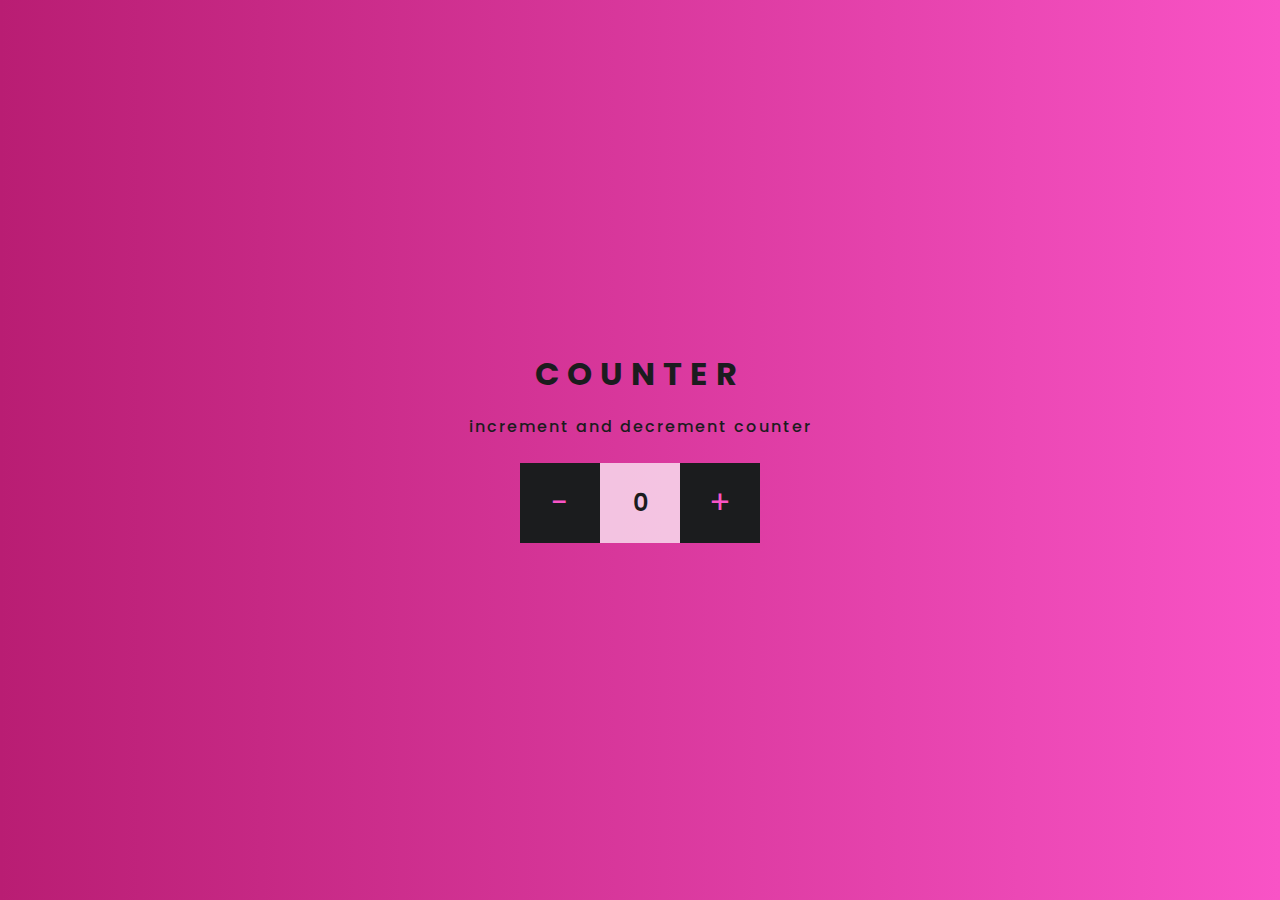
<file: counter/index.html>
<!DOCTYPE html>
<html lang="en">
<head>
    <meta charset="UTF-8">
    <meta name="viewport" content="width=device-width, initial-scale=1.0">
    <link rel="stylesheet" href="assets/styles.css" />
    <link rel="shortcut icon" href="assets/favicon.ico" type="image/x-icon" />
    <title>COUNTER</title>
</head>
<body>
    <div class="container">
        <h1>Counter</h1>
        <p>increment and decrement counter</p>
        <div id="counter">
            <button id="decrement">-</button>
            <span id="currentNumber">0</span>
            <button id="increment">+</button>
        </div>
    </div>
    <script src="assets/scripts.js"></script>
</body>
</html>
</file>
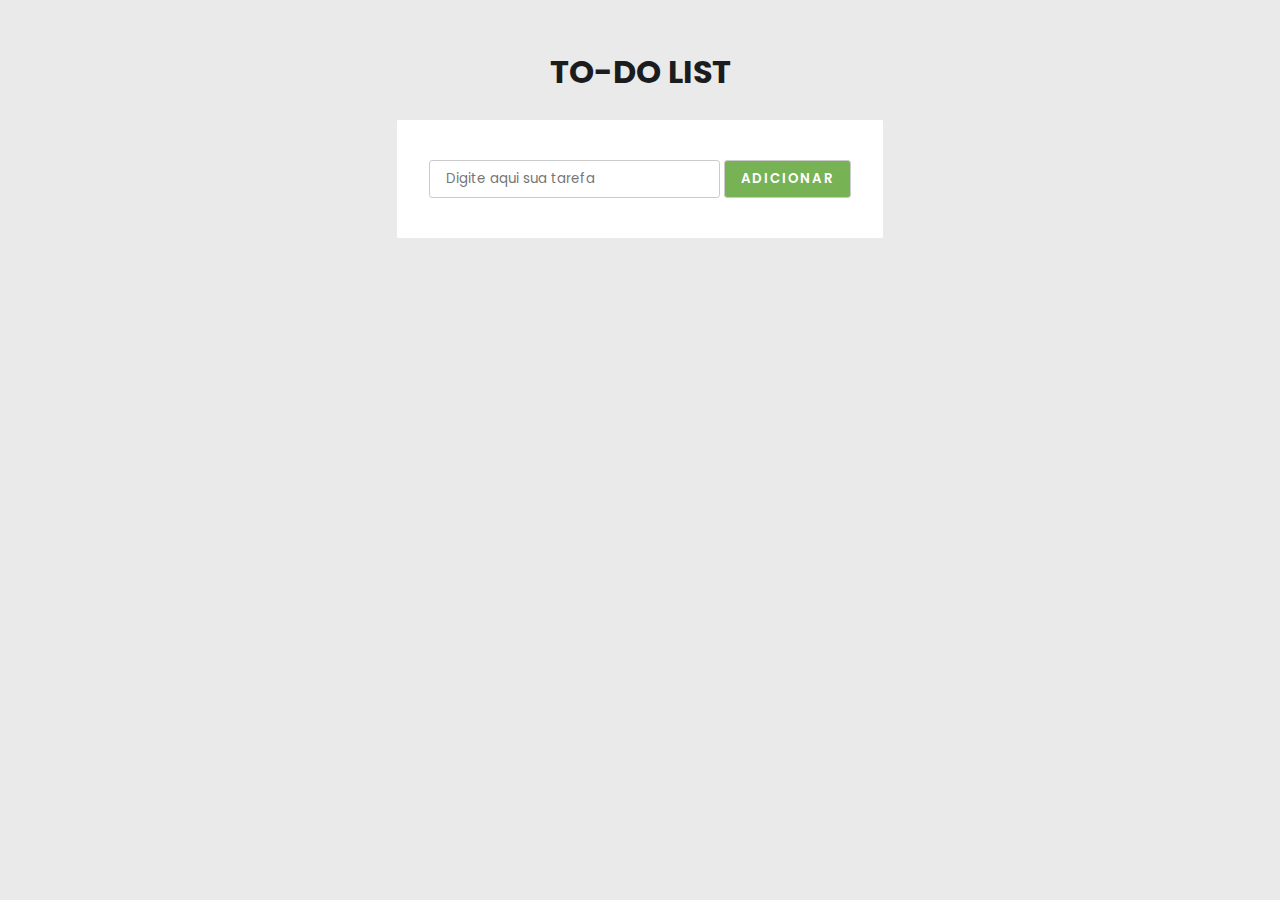
<file: to-do list/index.html>
<!DOCTYPE html>
<html lang="en">
<head>
    <meta charset="UTF-8">
    <meta name="viewport" content="width=device-width, initial-scale=1.0">
    <link rel="stylesheet" href="assets/styles.css" />
    <link rel="shortcut icon" href="assets/favicon.ico" type="image/x-icon" />
    <title>TO-DO LIST</title>
</head>
<body>
    <div class="container">
        <h1>To-do list</h1>
        <div id="list">
            <form id="task-form">
                <input id="task-input" name="tarefa" type="text" placeholder="Digite aqui sua tarefa" />
                <button type="submit">Adicionar</button>
            </form>
            <div id="tasks"> </span></div>
        </div>
    </div>
    <script src="assets/scripts.js"></script>
</body>
</html>
</file>
<file: counter/assets/styles.css>
@import url('https://fonts.googleapis.com/css2?family=Poppins:ital,wght@0,100;0,200;0,300;0,400;0,500;0,600;0,700;0,800;0,900;1,100;1,200;1,300;1,400;1,500;1,600;1,700;1,800;1,900&display=swap');

:root{
    --primary-color: #B91D73;
    --secondary-color: #F953C6;
    --black: #1B1C1E;
}

* {
    margin: 0;
    padding: 0;
    box-sizing: border-box;
  
    font-family: "Poppins", Arial, sans-serif;
    text-decoration: none;
    list-style: none;
}

body {
    font-size: 100%;
    color: var(--black);
    background: #f953c6;  /* fallback for old browsers */
    background: -webkit-linear-gradient(to right, #b91d73, #f953c6);  /* Chrome 10-25, Safari 5.1-6 */
    background: linear-gradient(to right, #b91d73, #f953c6); /* W3C, IE 10+/ Edge, Firefox 16+, Chrome 26+, Opera 12+, Safari 7+ */
}

.container {
    display: flex;
    align-items: center;
    justify-content: center;
    flex-direction: column; 
    height: 100vh;
    gap: 1.5rem;
}

.container h1 {
    font-size: 2rem;
    text-transform: uppercase;
    letter-spacing: 0.5rem;
    line-height: 2rem;
}

.container p {
    letter-spacing: 0.125rem;
    font-weight: 500;
}

#counter {
    display: flex;
    justify-content: center;
    align-items: center;
}

#currentNumber {
    display: flex;
    align-items: center;
    justify-content: center;
    flex-basis: 5rem;
    min-width: 5rem;
    min-height: 5rem;
    font-size: 1.5rem;
    font-weight: 600;
    background-color:rgba(255, 255, 255, 0.7);
}

#counter button {
    width: 5rem;
    height: 5rem;
    border: 0.05rem solid var(--primary-colors);
    background: var(--black);
    color: var(--secondary-color);
    font-size: 2rem;
    text-align: center;
    transition: 0.4s;
}

#counter button:hover{
    font-size: 2.5rem;
    color: var(--primary-color);
    transition: 0.4s;
}
</file>
<file: to-do list/assets/styles.css>
@import url('https://fonts.googleapis.com/css2?family=Poppins:ital,wght@0,100;0,200;0,300;0,400;0,500;0,600;0,700;0,800;0,900;1,100;1,200;1,300;1,400;1,500;1,600;1,700;1,800;1,900&display=swap');

:root{
    --primary-color: #77B255;
    --secondary-color: #CACACA;
    --black: #1B1C1E;
    --white: #EAEAEA;
}

* {
    margin: 0;
    padding: 0;
    box-sizing: border-box;
  
    font-family: "Poppins", Arial, sans-serif;
    text-decoration: none;
    list-style: none;
}

body {
  font-size: 100%;
  color: var(--black);
  background: var(--white);
}

.container {
  display: flex;
  align-items: center;
  justify-content: flex-start;
  flex-direction: column; 
  height: 100vh;
  gap: 1.5rem;
}

.container h1{
  text-transform: uppercase;
  margin-top: 3rem;
}

#list {
  display: flex;
  flex-direction: column;
  justify-content: space-between;
  border-radius: 0.1rem;
  padding: 2rem;
  background: white;
}

button {
  border: 0.1rem solid var(--secondary-color);
  border-radius: 0.2rem;
  background: var(--primary-color);
  color: white;
  text-transform: uppercase;
  letter-spacing: 0.1rem;
  font-weight: 600;
  text-align: center;
  padding: 0.5rem 1rem;
}

input[type="text"] {
  padding: 0.5rem 1rem;
  border-radius: 0.2rem;
  border: 0.1rem solid var(--secondary-color);
  margin: 0.5rem 0;
}

#task-form button {
  cursor: pointer;
}

#tasks {
  display: flex;
  flex-direction: column;
  gap: 0.5rem;
}

.task-item {
  display: flex;
  align-items: center;
  justify-content: space-between;
  border-bottom: 0.05rem solid var(--secondary-color);
}

label {
  margin-left: 0.5rem;
  flex-grow: 3;
}

:checked + label {
  text-decoration: line-through;
  color: var(--secondary-color);
}

input[type=checkbox] {
  appearance: none;
}

input[type=checkbox]::before {
  content: "";
  display: block;
  cursor: pointer;
  width: 1.2rem;
  height: 1.2rem;
  border-radius: 0.125rem;
  position: relative;
  background: var(--secondary-color);
}

input[type=checkbox]:checked::before {
  content: "✔";
  color: var(--white);
  display: flex;
  align-items: center;
  justify-content: center;
  border-radius: 0.125rem;
  position: relative;
  background: var(--primary-color);
}

.button-delete {
  color: red;
  font-size: 1.5rem;
  border: none;
  padding: 0;
  background: transparent;
  cursor: pointer;
}
</file>
